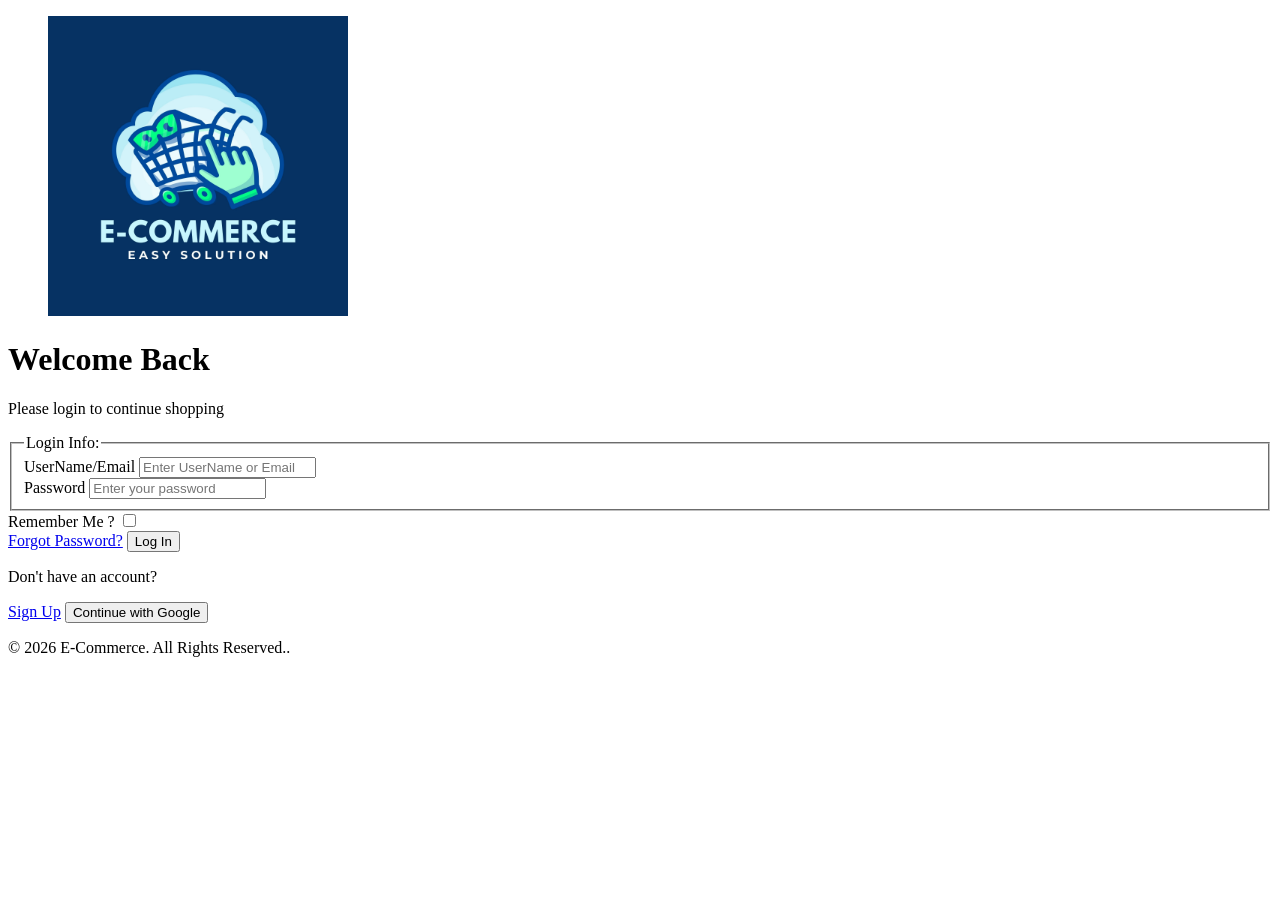
<file: E-commerce website/index.html>
<!doctype html>
<html lang="en">
  <head>
    <meta charset="UTF-8" />
    <meta name="viewport" content="width=device-width, initial-scale=1.0" />
    <title>login | ShopNest</title>
  </head>
  <body>
    <header>
      <figure>
        <img
          src="image/image.png"
          alt="E-commerce logo"
          height="300px"
          title="logo"
        />
      </figure>
      <h1>Welcome Back</h1>
      <p>Please login to continue shopping</p>
    </header>
    <main>
      <section>
        <form action="#" method="post">
          <fieldset>
            <legend>Login Info:</legend>
            <label for="userId">UserName/Email</label>
            <input
              type="text"
              id="userId"
              name="usernameOremail"
              placeholder="Enter UserName or Email"
              required
            /><br />
            <label for="password">Password</label>
            <input
              type="password"
              id="password"
              name="password"
              placeholder="Enter your password"
              required
            />
          </fieldset>
          <label for="Remember">Remember Me ?</label>
          <input
            type="checkbox"
            id="Remember"
            name="remember"
            value="remember"
          /><br />
          <a href="assests/forgot.html">Forgot Password?</a>
          <button type="submit">Log In</button>
        </form>
      </section>
      <section>
        <p>Don't have an account?</p>
        <a href="signup.html">Sign Up</a>
        <button type="button">Continue with Google</button>
      </section>
    </main>
    <footer>
      <p>
        
        © 2026 E-Commerce.

          All Rights Reserved..
      </p>
    </footer>
  </body>
</html>
</file>
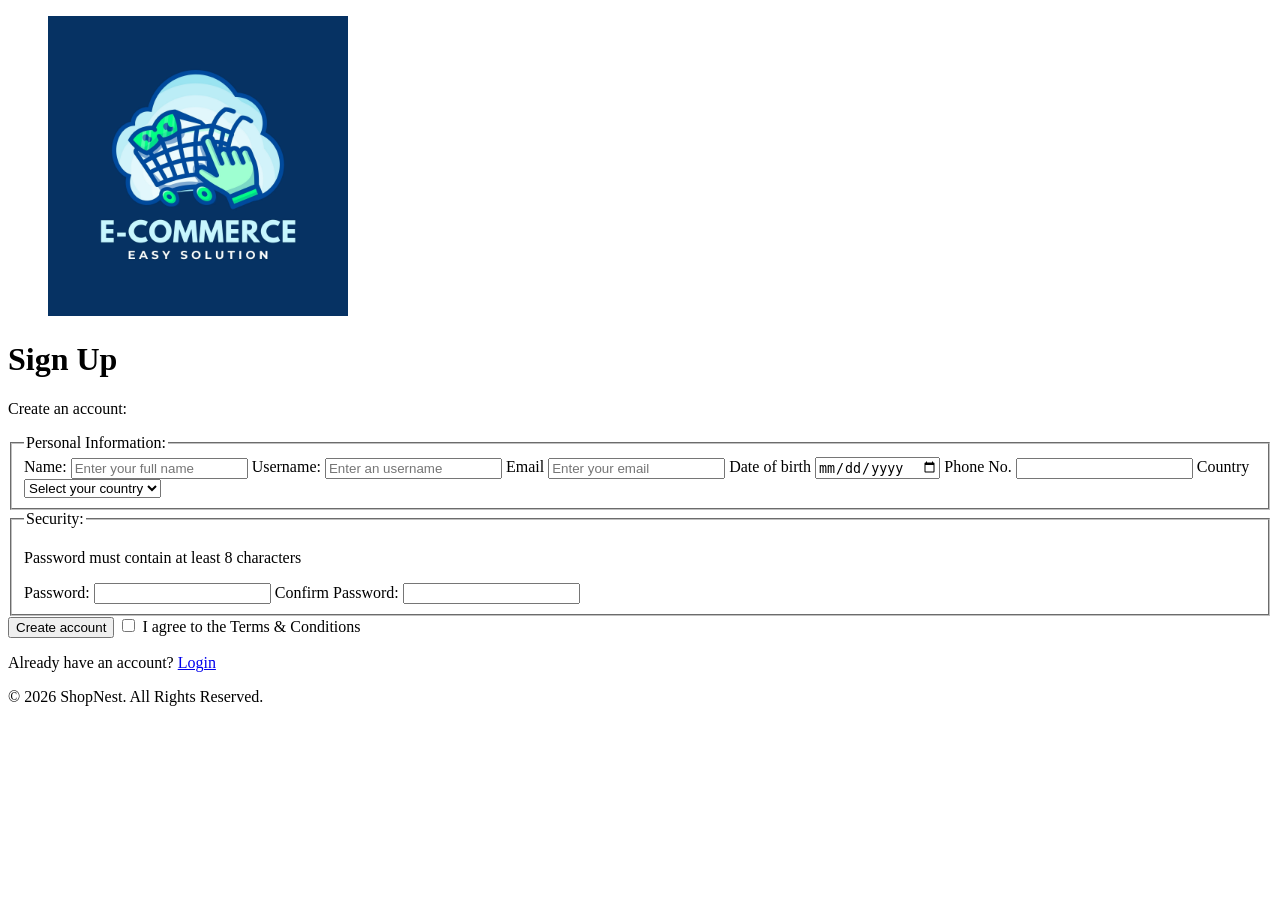
<file: E-commerce website/signup.html>
<!doctype html>
<html lang="en">
  <head>
    <meta charset="UTF-8" />
    <meta name="viewport" content="width=device-width, initial-scale=1.0" />
    <title>Signup | ShopNest</title>
  </head>
  <body>
    <header>
      <figure>
        <img
          src="image/image.png"
          alt="website logo"
          title="shopNest-logo"
          height="300"
        />
      </figure>
      <h1>Sign Up</h1>
      <p>Create an account:</p>
    </header>
    <main>
      <form action="#" method="post">
        <fieldset>
          <legend>Personal Information:</legend>
          <label for="name">Name:</label>
          <input
            type="text"
            id="name"
            name="name"
            placeholder="Enter your full name"
            autocomplete="name"
            required
          />
          <label for="user">Username:</label>
          <input
            type="text"
            id="user"
            name="username"
            minlength="3"
            maxlength="12"
            placeholder="Enter an username"
            autocomplete="username"
            pattern="[A-Za-z0-9_$^]+"
            title="Use only letters, numbers, $ ^ and _"
            required
          />
          <label for="email">Email</label>
          <input
            type="email"
            id="email"
            name="email"
            placeholder="Enter your email"
            autocomplete="email"
            required
          />
          <label for="DOB">Date of birth</label>
          <input type="date" id="DOB" name="dob" />
          <label for="phone">Phone No.</label>
          <input type="tel" id="phone" name="phone" autocomplete="tel" />
          <label for="country">Country</label>
          <select id="country" name="country">
            <option value="">Select your country</option>
            <optgroup label="Asian Country">
              <option value="india">India</option>
              <option value="south korea">South Korea</option>
              <option value="japan">Japan</option>
              <option value="jordan">Jordan</option>
              <option value="bhutan">Bhutan</option>
              <option value="kazakhstan">Kazakhstan</option>
              <option value="turkey">Turkey</option>
              <option value="maldives">Maldives</option>
            </optgroup>
            <optgroup label="European Country">
              <option value="italy">Italy</option>
              <option value="france">France</option>
              <option value="norway">Norway</option>
              <option value="bulgaria">Bulgaria</option>
              <option value="romania">Romania</option>
              <option value="iceland">Iceland</option>
              <option value="united kingdom">United Kingdom</option>
            </optgroup>
          </select>
        </fieldset>
        <fieldset>
          <legend>Security:</legend>
          <p id="passwordHelp">Password must contain at least 8 characters</p>
          <label for="passw">Password:</label>
          <input
            type="password"
            id="passw"
            name="password"
            minlength="8"
            aria-describedby="passwordHelp"
            autocomplete="new-password"
            required
          />
          <label for="conpassw">Confirm Password:</label>
          <input
            type="password"
            id="conpassw"
            name="confirmPassword"
            autocomplete="new-password"
            required
          />
        </fieldset>
        <button type="submit">Create account</button>
        <input type="checkbox" id="terms" required>
        <label for="terms">I agree to the Terms &amp; Conditions</label>
        <p>Already have an account?
            <a href="login.html">Login</a>
        </p>
      </form>
    </main>
    <footer>
      <p>© 2026 ShopNest. All Rights Reserved.</p>
    </footer>
  </body>
</html>
</file>
